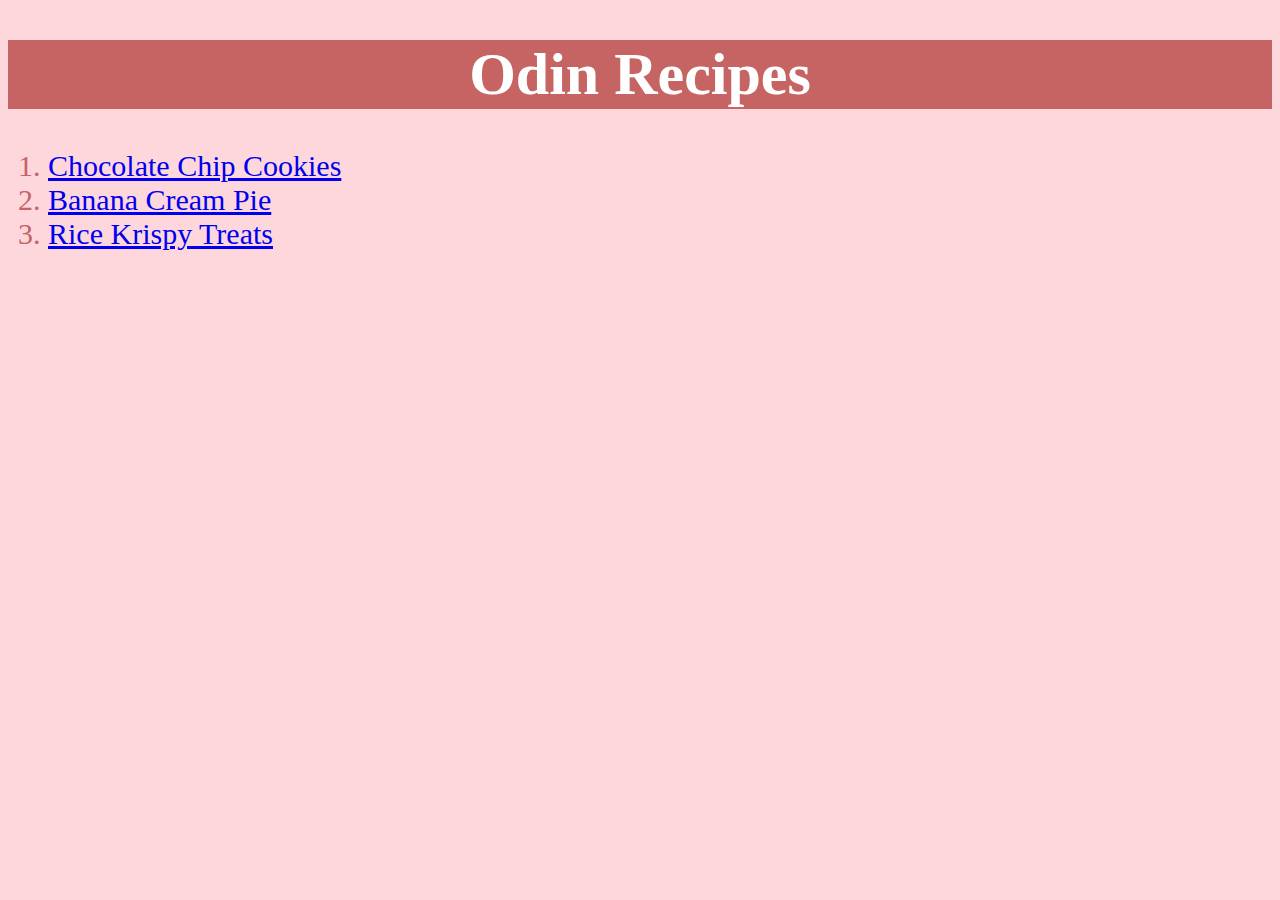
<file: index.html>
<!DOCTYPE html>
<html lang="en">
<head>
    <meta charset="UTF-8">
    <meta name="viewport" content="width=device-width, initial-scale=1.0">
    <title>Odin Recipes</title>
    <link rel="stylesheet" type="text/css"href="style.css">
</head>
<body>
    <h1 class="title">Odin Recipes</h1>
    <ol class="list">
    <li><a href="./recipes/cookies.html">Chocolate Chip Cookies</a></li>
    <li><a href="./recipes/pie.html">Banana Cream Pie</a></li>
    <li><a href="./recipes/ricekrispy.html">Rice Krispy Treats</a></li>


</ol>
</body>
</html>
</file>
<file: style.css>
h1 {
    font-size: 60px;
    font-family:Cambria, Cochin, Georgia, Times, 'Times New Roman', serif;
    text-align: center;
    background-color:rgb(198, 100, 100);
    color:white;
} 

.list {
    text-align:left;
    font-family:Georgia, 'Times New Roman', Times, serif;
    font-size:30px;
    color:rgb(198, 100, 100);
    
    
}
html {
    background-color:rgb(254, 215, 221);
}
</file>
